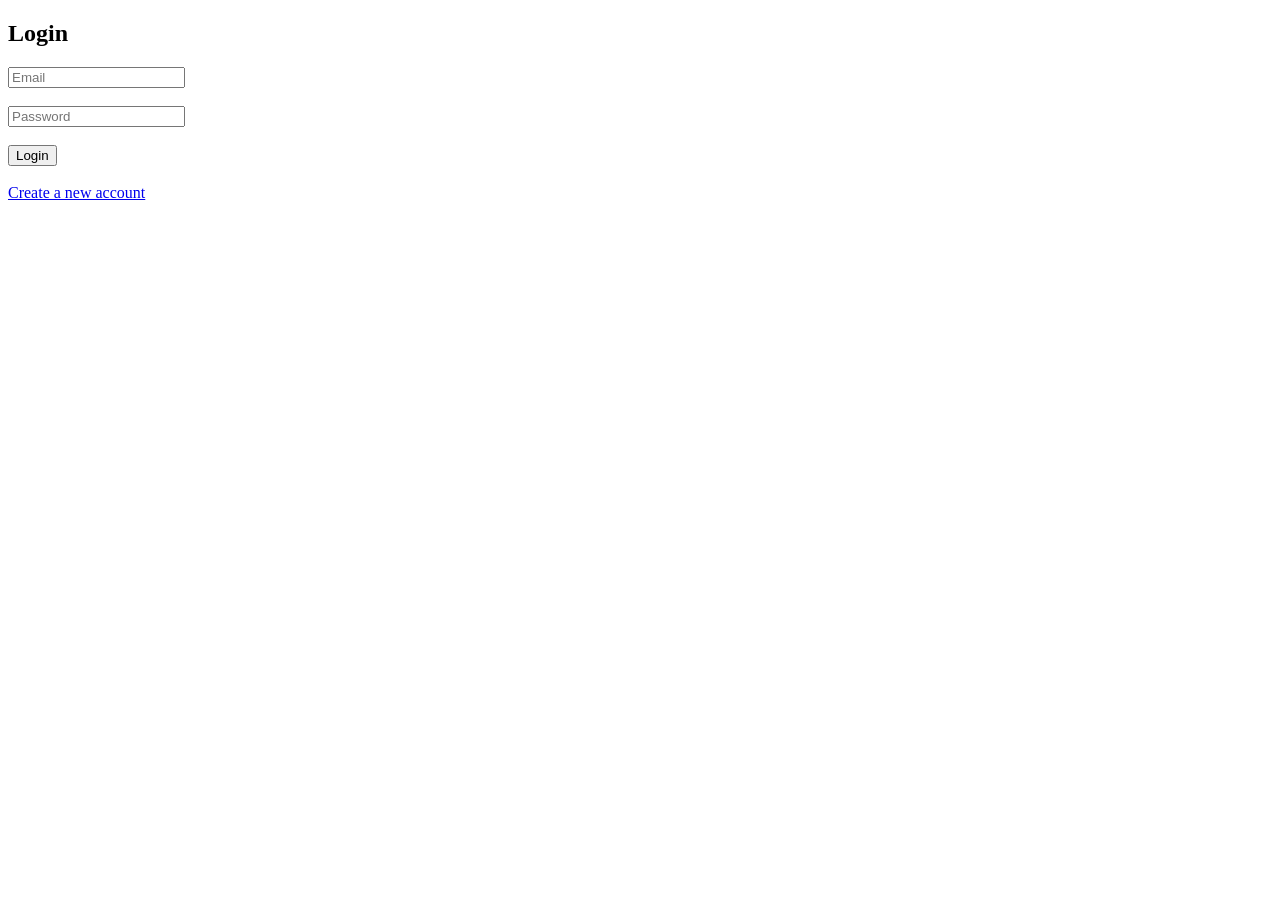
<file: templates/login.html>
<!DOCTYPE html>
<html>
<head>
    <title>Login</title>
</head>
<body>

<h2>Login</h2>

<form action="/login" method="POST">

    <input type="email" name="email" placeholder="Email" required><br><br>

    <input type="password" name="password" placeholder="Password" required><br><br>

    <button type="submit">Login</button>

</form>

<br>

<a href="/signup">Create a new account</a>

</body>
</html>
</file>
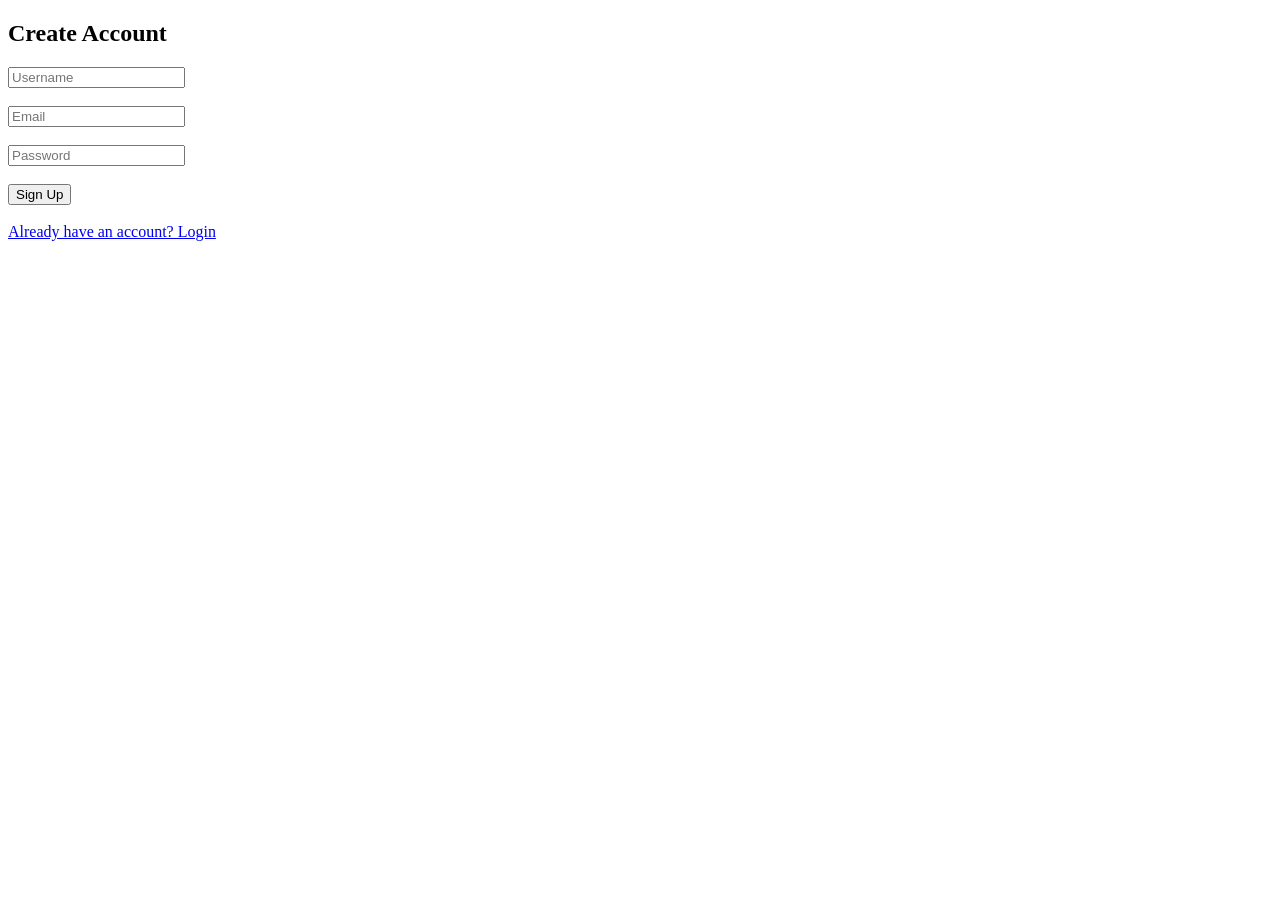
<file: templates/signup.html>
<!DOCTYPE html>
<html>
<head>
    <title>Sign Up</title>
</head>
<body>

<h2>Create Account</h2>

<form action="/signup" method="POST">

    <input type="text" name="username" placeholder="Username" required><br><br>

    <input type="email" name="email" placeholder="Email" required><br><br>

    <input type="password" name="password" placeholder="Password" required><br><br>

    <button type="submit">Sign Up</button>

</form>

<br>

<a href="/login">Already have an account? Login</a>

</body>
</html>
</file>
